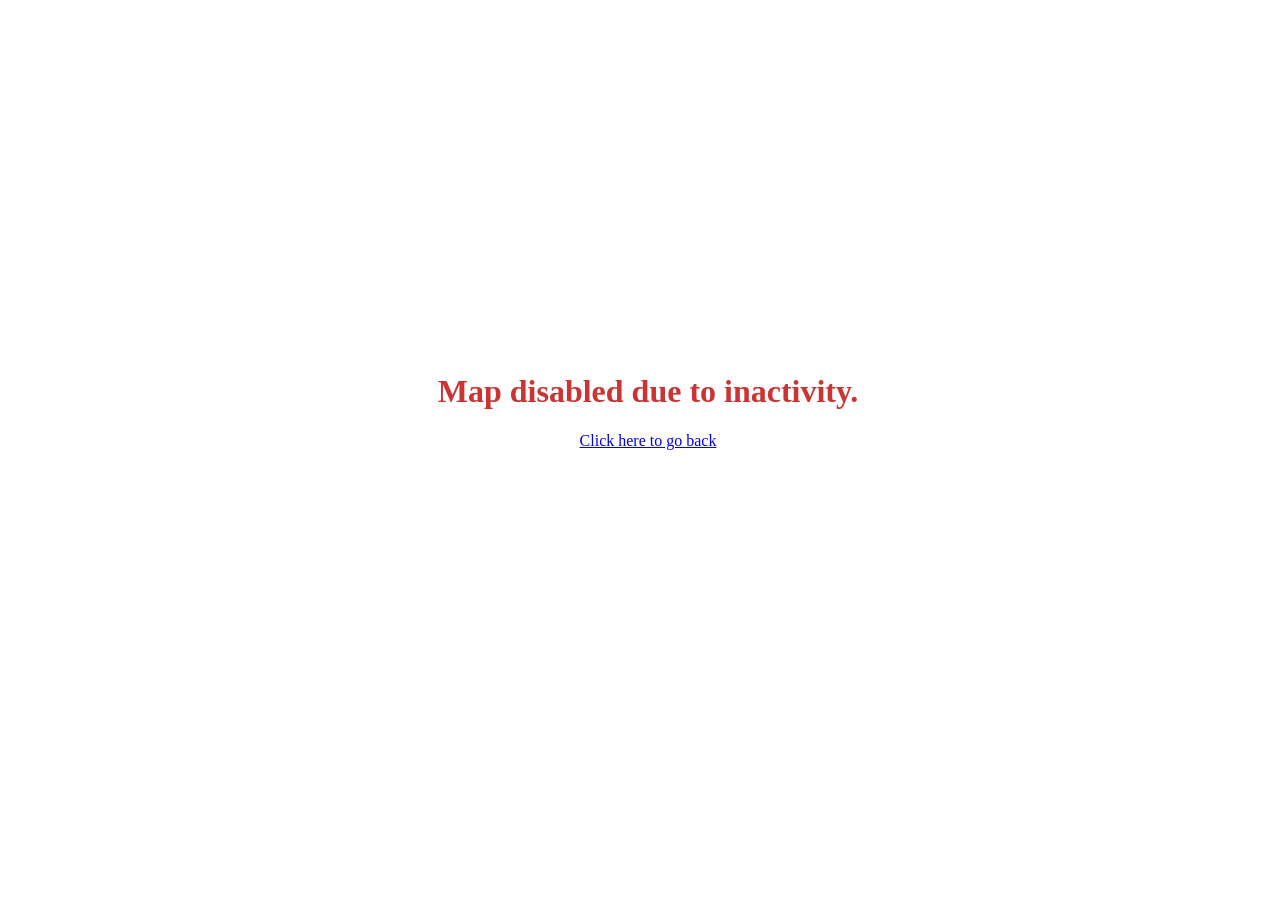
<file: DynmapCore/src/main/resources/extracted/web/inactive.html>
<!-- Modified for MCCMap: Paper-only support and a read-only website (2026). -->
<html>
<head><title>MCCMap — fork of Dynmap - Inactive</title></head>
<style>
div {
    position:fixed;
    top:40%;margin:-.5em 0 0 0;
    width:100%;
    text-align: center;
}
h1 {
    color:#c33;
}
</style>
<body>
<div>
<h1>Map disabled due to inactivity.</h1>
<a href="./">Click here to go back</a>
</div>
</body>
</html>
</file>
